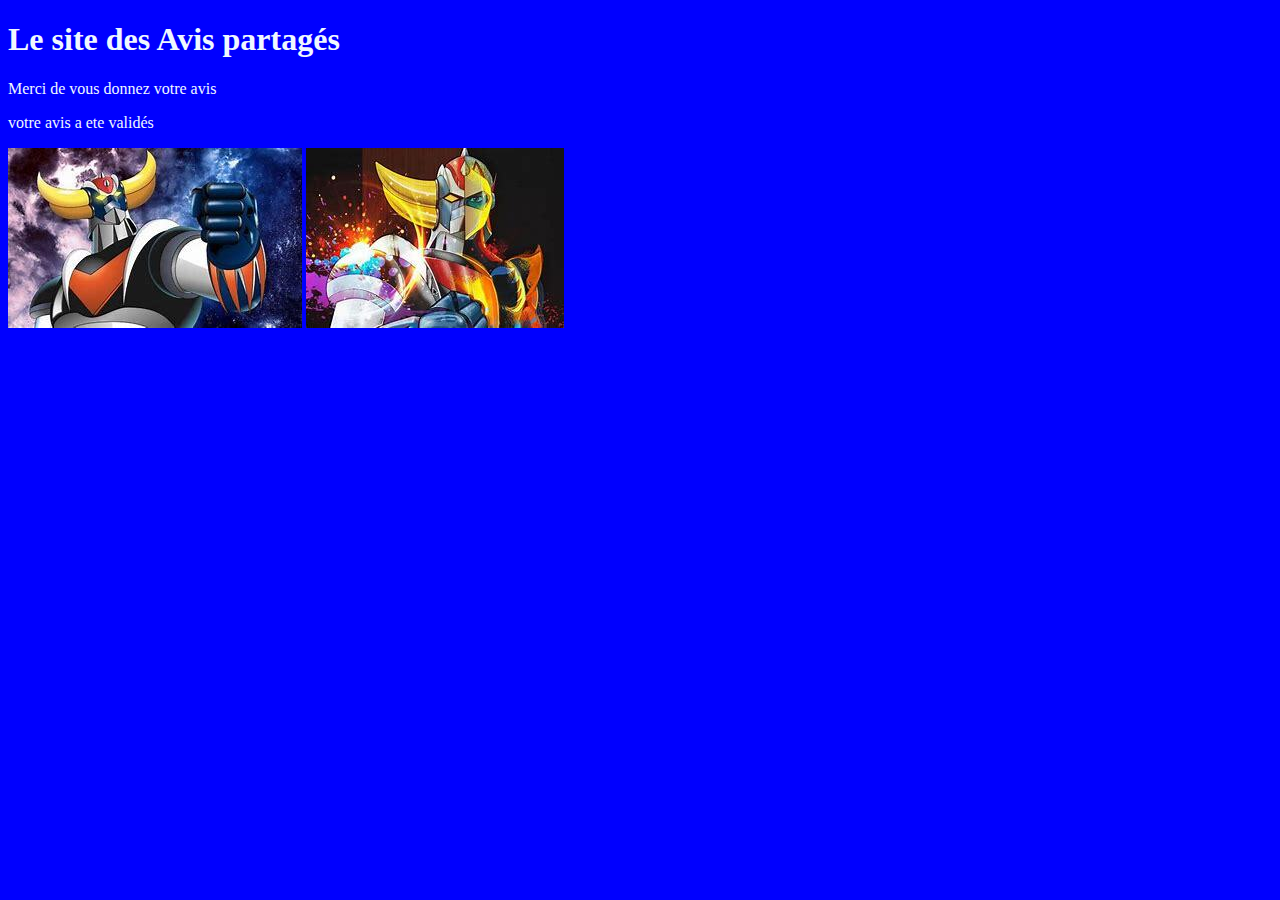
<file: index.html>
<!DOCTYPE html>
<html lang="en">
<head>
    <meta charset="UTF-8">
    <meta http-equiv="X-UA-Compatible" content="IE=edge">
    <meta name="viewport" content="width=device-width, initial-scale=1.0">
    <title>Document</title>
    <link rel="stylesheet" href="avis.css">
</head>
<body>
    <h1 id="titre">Le site des Avis partagés</h1>
    <p>Merci de vous donnez votre avis</p>
    <p>votre avis a ete validés</p>

    <img src="img\image 1.jpg" alt="Choix1">
    <img src="img\image 2.jpg" alt="Choix2">

</body>
</html>
</file>
<file: avis.css>
body{
    background-color: blue;
    color: aliceblue;
    
}
</file>
